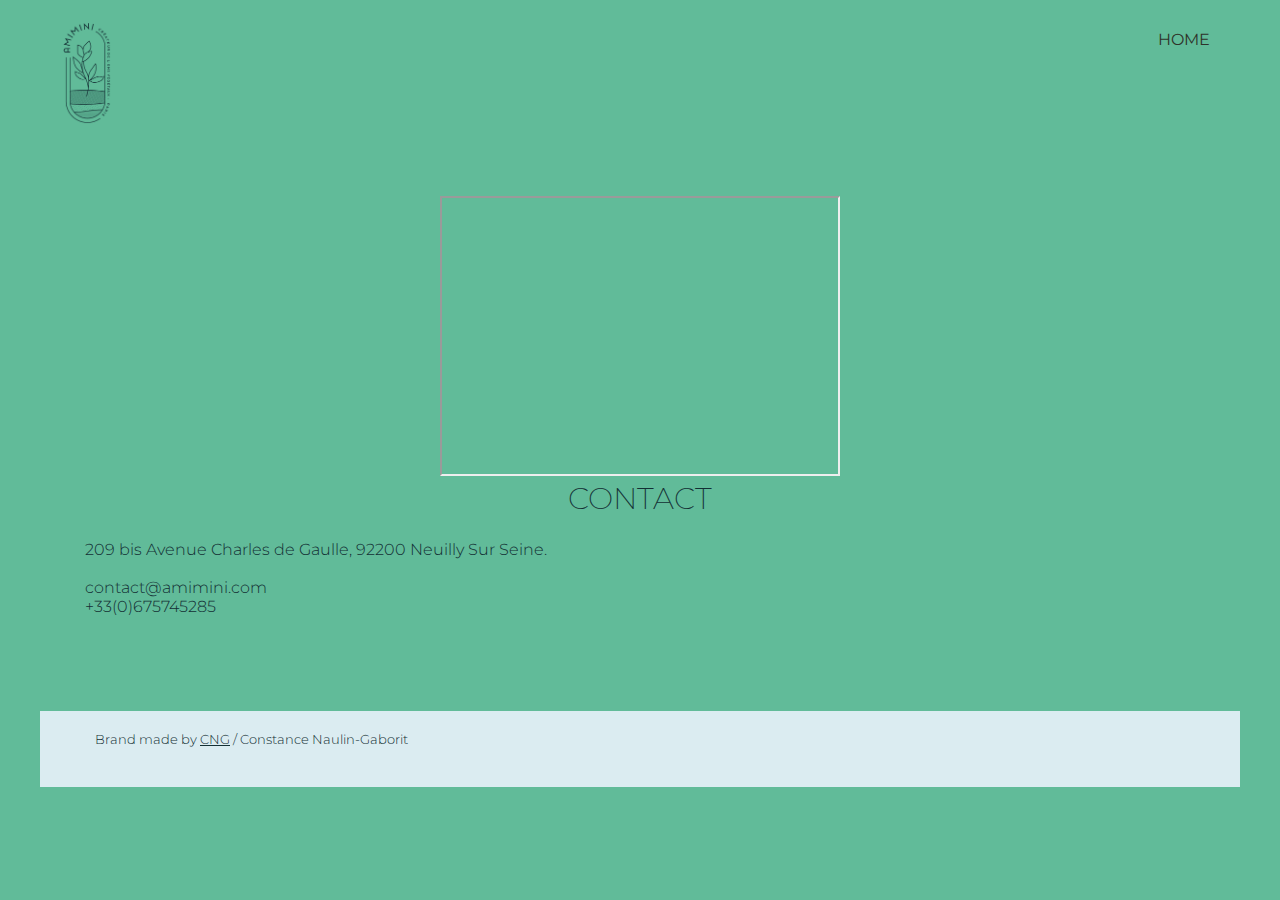
<file: Contact.html>
<!doctype html>
<html>
<head>
<meta charset="UTF-8">
<link href="https://fonts.googleapis.com/css?family=Dosis:200,300,400,500,600,700|Josefin+Slab:300,300i,400,400i,600,600i,700|Montserrat+Alternates:200,200i,300,300i,400,400i,500,500i,600,600i,700|Montserrat:100,100i,200,200i,300,300i,400,400i,500,500i,600,600i,700,700i,800,800i" rel="stylesheet">
<link rel="stylesheet" href="https://use.fontawesome.com/releases/v5.6.3/css/all.css" integrity="sha384-UHRtZLI+pbxtHCWp1t77Bi1L4ZtiqrqD80Kn4Z8NTSRyMA2Fd33n5dQ8lWUE00s/" crossorigin="anonymous">
<title>Amimini - Créateur de liens Végétaux - Ecosphère</title>
<link rel="stylesheet" href="styles.css">
</head>

<body>

	<header>
		<div class="row">
			<div class="col">
				<img class="style-logo" src="images/logoamimini.png" alt="Amimini Logo">
				<nav class="style-nav">
					<ul>
						<li><a href="index.html">Home</a></li>
					</ul>
				</nav>
			</div>
		</div>
	</header>
	
	<main>
		<div class="map">
			
<iframe src="https://www.google.fr/maps/d/embed?mid=18B6FQBxB0t_Ail26h4sCTKbMLh1OWOVc" width="400" height="280" border="0"></iframe>
					<h2 class="colorblack">Contact</h2>
					<p class="colorblack"><i class="fas fa-map-marker-alt"></i> 209 bis Avenue Charles de Gaulle, 92200 Neuilly Sur Seine.<br><br>
						<i class="fas fa-envelope-square"></i> contact@amimini.com<br>
						<i class="fas fa-phone-square"></i> +33(0)675745285
						</p>
		</div>
	</main>
	
	<footer>
		<div class="row">
			<div class="col">
				<p class="footer-text">Brand made by <a href="www.naulingaborit.com">CNG</a> / Constance Naulin-Gaborit</p>
				<p class="footer-text"></p>
			</div>
		</div>
	</footer>

</body>
</html>
</file>
<file: styles.css>
@charset "UTF-8";
/* CSS Document */

html, 
html * {
	padding: 0;
	margin: 0;
	box-sizing: border-box;
	font-family: 'Montserrat';
	color: #132F34;
}

header {
	padding: 22px;
}

img {
	width: 100%;
	max-width: 100%;
	height: auto;
	vertical-align: middle;
}

footer {
	padding: 20px 30px;
	background-color: #dbecf1;
}

body {
	margin-left: auto;
	margin-right: auto;
	background: #61BB99;
}

.style-logo {
	margin-left: auto;
	margin-right: auto;
	display: block;
	width: 50px;
}

.style-nav ul {
	list-style-type: none;
	
}

.style-nav ul li a {
	text-decoration: none;
	color: #2F322A;
	text-align: center;
	display: block;
	text-transform: uppercase;
	padding: 8px;
}

.hero {
	background-color: #132F34;
	background-size: cover;
	padding: 70px 20px 50px 20px;
	color: #FFFFFF;
	text-align: center;
}
.logob{
	margin-left: auto;
	margin-right: auto;
	padding-bottom: 20PX;
	display: block;
	width: 100px;
}

h1 {
	font-size: 70px;
	text-transform: uppercase;
	font-weight: 300;
	margin-bottom: 40px;
}

h2 {
	font-size: 30px;
	text-transform: uppercase;
	font-weight: 200;
	margin-bottom: 23px;
}

h3 {
	font-size: 16px;
	text-transform: uppercase;
	font-weight: 200;
	margin-bottom: 120px;
}

h4 {
	font-size: 16px;
	font-weight: 200;
	margin-bottom: 35px;
}

p {
	font-family: "Montserrat";
	font-size: 16px;
	font-weight: 300;
	text-align: justify;
	margin-bottom: 35px;
	margin-left: 25px;
	margin-right: 25px;
}

.button {
	border: 2px #132F34 solid;
	padding: 8px 30px;
	border-radius: 30px;
	color: #FFFFFF;
	text-decoration: none;
}
.button2 {
	border: 2px #FFFFFF solid;
	padding: 8px 30px;
	border-radius: 30px;
	color: #FFFFFF;
	text-decoration: none;
}


.info-box-tan {
	background-color: #FFFFFF;
	color: #FFFFFF;
	padding: 50px 20px 60px;
	text-align: center;
}

.info-box-dark {
	background-color: #132F34;
	color: red;
	padding: 50px 20px 60px;
	text-align: center;
	
}
.colorwhite{
	color:#D0B194;
}

.colorblack{
	color:#132F34;
}

.footer-text {
	font-size: 13px;
	margin-bottom: 20px;
}

.col {
	width: 100%;
	padding: 0px;
}

.row:before, .row:after {
	content: "";
	display: table;
}

.row:after {
	clear: both;
}
.map{
	color: #FFFFFF;
	padding: 50px 20px 60px;
	text-align: center;
}

/*Tablet View*/

@media (min-width: 768px){
	
	body {
		max-width: 700px;
	}
	
	.style-nav ul li {
		display: inline-block;
	}
	
	.style-nav ul {
		text-align: center;
	}
	
	h1 {
		font-size: 70px;
		font-weight: 300;
		margin-bottom: 70px;
	}
	
	h4 {
		font-size: 30px;
		margin-bottom: 40px;
	}
	
	.col-md-one-half {
		width: 100%;
	}
	
	.col {
		float: left;
		padding: 0px 0px 0px;
	}
}

/*Desktop View*/

@media (min-width: 1024px){
	
	body {
		max-width: 1200px;
	}
	
	.style-logo {
		float: left;
	}
	
	.style-nav {
		float: right;
	}
	
	.col-lg-one-fourth {
		width: 100%;
	}
}
.container{
	margin: 0px;
	padding: 0px;
}
</file>
